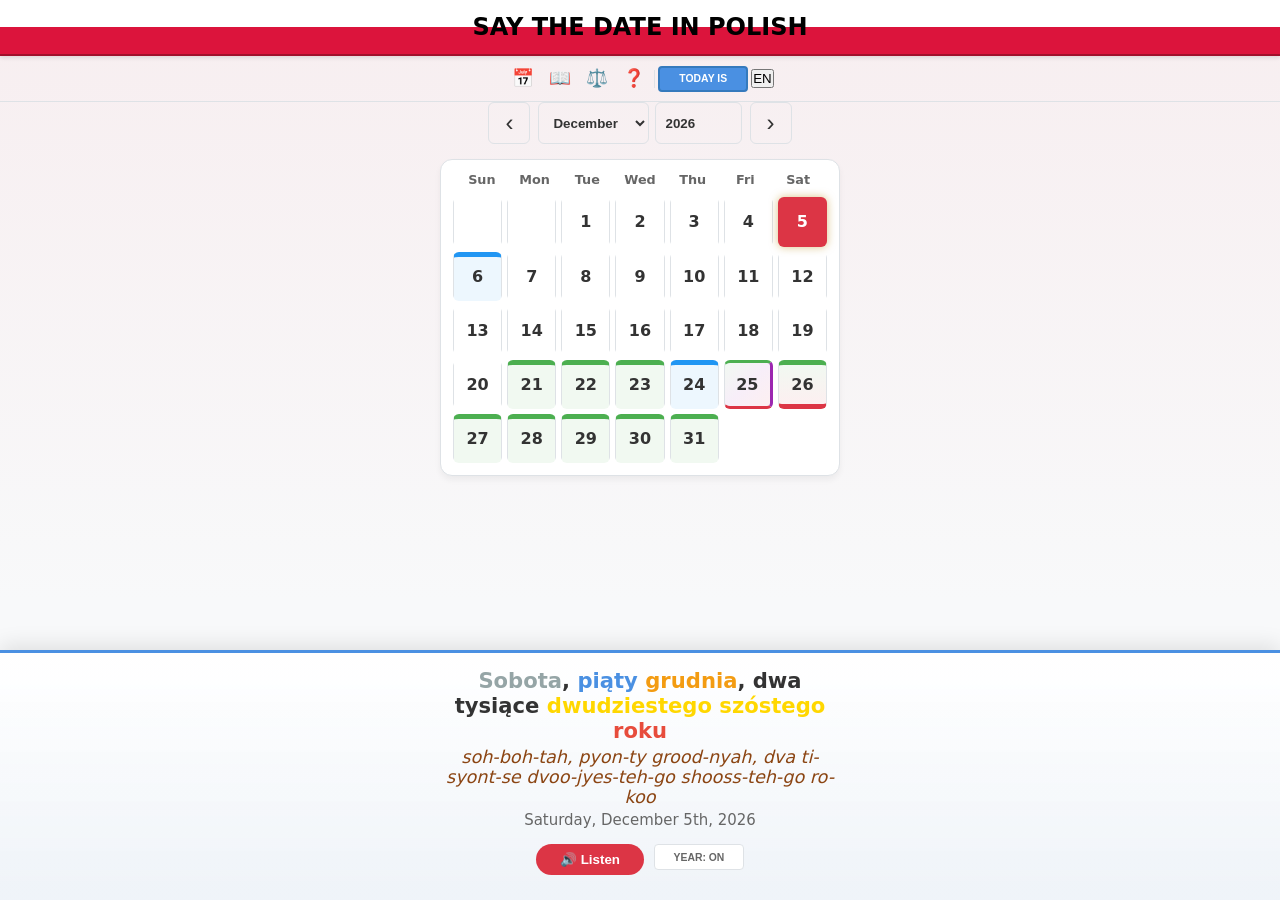
<file: index.html>
<!DOCTYPE html>
<html lang="en">
<head>
    <meta charset="UTF-8">
    <meta name="viewport" content="width=device-width, initial-scale=1.0, maximum-scale=1.0, user-scalable=no">
    <title>Say the date in Polish</title>
    <link rel="stylesheet" href="styles.css">
    <link rel="manifest" href="manifest.json">
    <meta name="theme-color" content="#ffffff" media="(prefers-color-scheme: light)">
    <meta name="theme-color" content="#1e1e1e" media="(prefers-color-scheme: dark)">
    <link rel="icon" href="icon-192.png" type="image/png"> <meta name="apple-mobile-web-app-capable" content="yes">
    <meta name="apple-mobile-web-app-status-bar-style" content="black-translucent">
    <meta name="apple-mobile-web-app-title" content="PL Date">
    <link rel="apple-touch-icon" href="icon-192.png">
</head>


    
<body class="winter">
    <noscript>
        <div style="text-align: center; padding: 50px;">
            <h2>Oops! JavaScript is required.</h2>
            <p>Please enable JavaScript to use the Polish Date Master.</p>
        </div>
    </noscript>

    <div class="brand-header">
        <h1>Say the date in Polish</h1>
    </div>

    <header class="main-nav-container">
        <div class="utility-controls">
            <button id="navCalendar" class="nav-icon-btn" title="Calendar" aria-label="Calendar view">📅</button>
            <button id="navCulture" class="nav-icon-btn" title="Culture" aria-label="Culture and holidays">📖</button>
            <button id="navRules" class="nav-icon-btn" title="Grammar" aria-label="Grammar rules">⚖️</button>
            <button id="navHelp" class="nav-icon-btn" title="Help" aria-label="Help and instructions">❓</button>
            <div class="divider"></div>
            <button id="meetingToggle" aria-label="Toggle pronunciation mode" class="pill-btn mode-btn-written">Mode: Written (Genitive)</button>
            <button id="langToggle" aria-label="Toggle language between English and Polish" class="pill-btn-sm">EN</button>
           
        </div>
    </header>

    <main id="calendarSection">
    <div class="calendar-navigation">
        <div class="nav-controls-row">
            <button id="prevMonth" class="nav-btn-arrow" aria-label="Previous Month">‹</button>
            
            <div class="rollers-container">
                <select id="monthRoller" class="roller-select"></select>
                <input type="number" id="yearInput" value="2026" min="-1000" max="3000">
            </div>
            
            <button id="nextMonth" class="nav-btn-arrow" aria-label="Next Month">›</button>
        </div>
    </div>

        <div class="calendar-container">
            <div class="weekdays"></div>
            <div id="calendarGrid" class="calendar-grid" role="grid" aria-label="Calendar days"></div>
        </div>
    </main>

    <section id="culturalHub" class="content-page" style="display: none; position: relative;">
        <button id="cultureBackBtn" class="pill-btn back-to-cal" aria-label="Back to calendar">Back</button>
        <h1>Polish Cultural Traditions</h1>
        <button id="navSearch" class="nav-icon-btn" title="Name Search" aria-label="Search for name days" style="position: absolute; top: 15px; left: 15px; width: 50px; height: 50px; font-size: 1.5rem; padding: 0; background: white; border: 2px solid #333; border-radius: 50%; z-index: 100; display: flex; align-items: center; justify-content: center; cursor: pointer;">🔍</button>
        <div class="content-body">
            <p>In Poland, <strong>Name Days</strong> are often more important than birthdays. Most Polish calendars list the names associated with each day.</p>
            <h2>Imieniny (Name Days)</h2>
            
            <div id="namedaysSection" class="namedays-display">
                <h3>Names for Selected Date</h3>
                <div id="namedaysList" class="namedays-list">
                    <p class="namedays-placeholder">Select a date in the calendar to see name days</p>
                </div>
            </div>
            <h2>Holidays & Customs</h2>
            <p>Look for days with <em>red borders</em> in the calendar to identify national holidays and significant celebrations.</p>
        </div>
    </section>

    <section id="rulesPage" class="content-page" style="display: none; position: relative;">
        <button id="rulesBackBtn" aria-label="Back to calendar" class="pill-btn back-to-cal">Back</button>
        <h1>Grammar Rules</h1>
        <div class="content-body">
        <h2>1. Ordinal Numbers</h2>
        <p>Polish dates always use <strong>Ordinal Numbers</strong> (1st, 2nd, etc.). You don't say "one January," you say "the first of January."</p>
        
        <h2>2. Written vs. Spoken (Cases)</h2>
        <p><strong>Written (Genitive):</strong> The standard way to write dates or talk about appointments. <em>"On the 5th of January"</em> uses the Genitive case.</p>
        <p><strong>Spoken (Nominative):</strong> Used for simple statements, like answering <em>"What day is it today?"</em></p>
    </div>
</section>

<!-- Name Search Page -->
<section id="nameSearchPage" style="display: none; position: relative;">
    <button id="helpBackBtn" aria-label="Back to calendar" class="pill-btn back-to-cal">Back</button>
    <div class="content-body">
        <h2>🔍 Name Day Search</h2>
        <p style="color: #666; margin-bottom: 10px;">Search for a name to find which dates it's celebrated</p>
        <p style="color: #999; font-size: 0.9em; margin-bottom: 20px; font-style: italic;">
            Click any result to practice pronouncing that date in Polish
        </p>
        
        <div style="margin-bottom: 30px;">
            <input type="text" id="nameSearchInput" placeholder="Enter a name (e.g., Jan, Maria)" 
                   style="width: 100%; padding: 12px; font-size: 16px; border: 2px solid var(--border-color); border-radius: 8px; margin-bottom: 10px;">
            <button id="nameSearchBtn" class="pill-btn" style="width: 100%; padding: 12px; font-size: 16px;">
                Search
            </button>
        </div>
        
        <div id="nameSearchResults" style="min-height: 100px;">
            <p style="color: #999; font-style: italic; text-align: center;">Enter a name to search</p>
        </div>
        
    </div>
</section>

    <footer class="info-panel">
        <div id="historicalNotice" style="display: none; padding: 8px; text-align: center; font-size: 0.85rem; background: rgba(139, 90, 43, 0.1); border-radius: 8px; margin-bottom: 10px;"></div>
        
        <div class="phrase-display">
            <p id="plPhrase" class="phrase-pl">Wybierz datę</p>
            <p id="phoneticPhrase" class="phrase-phonetic">vye-byezh dah-teh</p>
            <p id="enPhrase" class="phrase-en">Select a date</p>
        </div>

        <div class="footer-controls">
            <button id="playBtn" class="pill-btn" aria-label="Play audio pronunciation">🔊 Listen</button>
            <button id="repeatYearBtn" class="pill-btn">YEAR: ON</button>
        </div>
    </footer>

    <script src="data/namedays.js"></script>
    <script src="data/pagan.js"></script>
    <script type="module" src="app.js"></script>
<section id="helpPage" class="content-page" style="display: none; position: relative;">
    <button id="searchBackBtn" aria-label="Back to calendar" class="pill-btn back-to-cal">Back</button>
    <h1 id="helpTitle">Help</h1>
    <div class="content-body">
        
        <h3 style="margin-bottom: 0.5rem;">🎯 How to Use This App</h3>

        <div style="margin-bottom: 20px;">
            <h4 id="helpCalendarTitle" style="margin: 10px 0 5px 0; color: var(--accent-color);">📅 Calendar Page</h4>
            <ul id="helpCalList" style="margin: 5px 0; padding-left: 20px; line-height: 1.6; font-size: 0.9rem;">
                <li><b>Click any date</b> to hear Polish pronunciation</li>
                <li><b>Two pronunciation modes:</b>
                    <ul style="margin: 3px 0; padding-left: 20px;">
                        <li><i>"Today is..."</i> (Dzisiaj jest) - Nominative case</li>
                        <li><i>"It's on..."</i> (To jest) - Genitive case for arranging meetings</li>
                    </ul>
                </li>
                <li><b>Toggle between modes</b> using the button at the top</li>
                <li><b>Toggle years</b> to include the year in the date pronunciation</li>
            </ul>
        </div>

        <div style="margin-bottom: 20px;">
            <h4 id="helpCultureTitle" style="margin: 10px 0 5px 0; color: var(--accent-color);">📖 Culture Page</h4>
            <ul id="helpCultList" style="margin: 5px 0; padding-left: 20px; line-height: 1.6; font-size: 0.9rem;">
                <li><b>Discover the meaning</b> of Polish day names and month names</li>
                <li><b>Find out whose name day it is</b> on any date</li>
                <li><b>Learn about holidays</b> happening in the current month</li>
                <li><b>Search for names</b> using the red "Name Day Search" button to find when someone's name day occurs</li>
            </ul>
        </div>

        <div style="margin-bottom: 20px;">
            <h4 id="helpGrammarTitle" style="margin: 10px 0 5px 0; color: var(--accent-color);">⚖️ Grammar Page</h4>
            <ul id="helpGramList" style="margin: 5px 0; padding-left: 20px; line-height: 1.6; font-size: 0.9rem;">
                <li><b>Master Polish numeral cases</b> - the key to correct date pronunciation</li>
                <li><b>Learn when to use nominative vs. genitive</b> case</li>
                <li><b>See detailed examples</b> with explanations</li>
            </ul>
        </div>
        
<hr style="margin: 20px 0; border: 0; border-top: 1px solid #ddd;">
        
        <h3 style="margin-bottom: 0.5rem;">🔊 Pronunciation Modes</h3>
        <p style="font-size: 0.9rem; line-height: 1.5;">
            The calendar page has <strong>two pronunciation modes</strong> for dates. 
            Refer to the <strong>Grammar page (⚖️)</strong> for detailed explanations.
        </p>
        
        <hr style="margin: 20px 0; border: 0; border-top: 1px solid #ddd;">
        
        <h3 style="margin-bottom: 0.5rem;">🎂 Name Days (Imieniny)</h3>
        <div style="display: flex; justify-content: space-between; align-items: center; margin-bottom: 15px;">
            <div></div>
            <button id="helpNavSearch" class="pill-btn" style="background: #dc3545; color: white; border: none; padding: 8px 16px; border-radius: 20px; font-size: 0.9rem; cursor: pointer; white-space: nowrap;">🔍 Name Day Search</button>
        </div>
        <p style="font-size: 0.9rem; line-height: 1.5;">
            <strong>In Poland, Name Days are often more important than birthdays!</strong> 
            Each day of the year is dedicated to one or more saints or historical figures. 
            If your name matches the saint of the day, it's your <em>imieniny</em> (name day), 
            and friends and family celebrate you with flowers, cards, and well-wishes.
        </p>
        <p style="font-size: 0.9rem; line-height: 1.5;">
            Most Polish calendars prominently display name days, and it's common to remember 
            someone's name day even if you forget their birthday!
        </p>
        
        <hr style="margin: 20px 0; border: 0; border-top: 1px solid #ddd;">
        
        <h3 style="margin-bottom: 0.5rem;">🎉 Polish Holidays & Traditions</h3>
        <p style="font-size: 0.9rem; line-height: 1.5;">
            <strong>Poland has a rich calendar of holidays and traditions</strong> that reflect 
            its Catholic heritage and Slavic roots.
        </p>
        <p style="font-size: 0.9rem; line-height: 1.5;">
            <strong>Official Holidays:</strong> Days like <em>Wszystkich Świętych</em> (All Saints' Day) 
            when millions of candles light up cemeteries, and <em>Wigilia</em> (Christmas Eve) 
            with its sacred 12-dish meatless supper.
        </p>
        <p style="font-size: 0.9rem; line-height: 1.5;">
            <strong>Cultural Traditions:</strong> Celebrations like <em>Andrzejki</em> (fortune-telling night), 
            <em>Tłusty Czwartek</em> (Fat Thursday - donut day!), and <em>Dzień Babci</em> (Grandmothers' Day).
        </p>
        <p style="font-size: 0.9rem; line-height: 1.5;">
            The calendar uses color coding to help you identify different types of special dates at a glance.
        </p>
        
        <h4 style="margin: 15px 0 10px 0; color: var(--accent-color);">📊 Bank holidays, traditions and historical events</h4>
        <div style="display: flex; flex-direction: column; gap: 10px; margin: 15px 0; padding: 15px; background: rgba(128,128,128,0.05); border-radius: 8px;">
            
            <div style="display: flex; align-items: center; gap: 12px;">
                <div style="width: 45px; height: 45px; background-color: rgba(220, 53, 69, 0.08); border-top: 5px solid #dc3545; border-bottom: 5px solid #dc3545; border-left: 1px solid var(--border-color); border-right: 1px solid var(--border-color); border-radius: 6px; display: flex; align-items: center; justify-content: center; font-size: 1.2rem;"></div>
                <div style="flex: 1;">
                    <strong style="color: #dc3545;">Official Holidays</strong>
                    <div style="font-size: 0.85rem; color: var(--text-dim);">National public holidays with double red bars</div>
                </div>
            </div>
            
            <div style="display: flex; align-items: center; gap: 12px;">
                <div style="width: 45px; height: 45px; background-color: rgba(33, 150, 243, 0.08); border-top: 5px solid #2196f3; border-left: 1px solid var(--border-color); border-right: 1px solid var(--border-color); border-bottom: 1px solid var(--border-color); border-radius: 6px; display: flex; align-items: center; justify-content: center; font-size: 1.2rem;"></div>
                <div style="flex: 1;">
                    <strong style="color: #2196f3;">Cultural Traditions</strong>
                    <div style="font-size: 0.85rem; color: var(--text-dim);">Important cultural celebrations with blue top bar</div>
                </div>
            </div>
            
            <div style="display: flex; align-items: center; gap: 12px;">
                <div style="width: 45px; height: 45px; background-color: rgba(255, 152, 0, 0.08); border-top: 5px solid #ff9800; border-left: 1px solid var(--border-color); border-right: 1px solid var(--border-color); border-bottom: 1px solid var(--border-color); border-radius: 6px; display: flex; align-items: center; justify-content: center; font-size: 1.2rem;"></div>
                <div style="flex: 1;">
                    <strong style="color: #ff9800;">Historical Events</strong>
                    <div style="font-size: 0.85rem; color: var(--text-dim);">Significant dates in Polish history with orange top bar</div>
                </div>
            </div>
            
            <div style="display: flex; align-items: center; gap: 12px;">
                <div style="width: 45px; height: 45px; background-color: rgba(156, 39, 176, 0.08); border-top: 5px solid #9c27b0; border-left: 1px solid var(--border-color); border-right: 1px solid var(--border-color); border-bottom: 1px solid var(--border-color); border-radius: 6px; display: flex; align-items: center; justify-content: center; font-size: 1.2rem;"></div>
                <div style="flex: 1;">
                    <strong style="color: #9c27b0;">Historical Anniversaries</strong>
                    <div style="font-size: 0.85rem; color: var(--text-dim);">Milestone anniversaries of past events with purple top bar</div>
                </div>
            </div>
            
            <div style="display: flex; align-items: center; gap: 12px;">
                <div style="width: 45px; height: 45px; background-color: rgba(76, 175, 80, 0.08); border-top: 5px solid #4caf50; border-left: 1px solid var(--border-color); border-right: 1px solid var(--border-color); border-bottom: 1px solid var(--border-color); border-radius: 6px; display: flex; align-items: center; justify-content: center; font-size: 1.2rem;"></div>
                <div style="flex: 1;">
                    <strong style="color: #4caf50;">Pagan Traditions</strong>
                    <div style="font-size: 0.85rem; color: var(--text-dim);">Ancient Slavic celebrations with green top bar</div>
                </div>
            </div>
            
        </div>
        
        <hr style="margin: 20px 0; border: 0; border-top: 1px solid #ddd;">
        
        <h3 style="margin-bottom: 0.5rem;">🔊 Audio Troubleshooting</h3>
        <table style="width: 100%; border: none; font-size: 0.9rem; line-height: 1.5;">
            <tr>
                <td style="border: none; padding: 4px 8px 4px 0; vertical-align: top; white-space: nowrap;"><strong>Volume:</strong></td>
                <td style="border: none; padding: 4px 0;">Check your device volume is turned up</td>
            </tr>
            <tr>
                <td style="border: none; padding: 4px 8px 4px 0; vertical-align: top; white-space: nowrap;"><strong>Polish voice:</strong></td>
                <td style="border: none; padding: 4px 0;">Settings → Accessibility → Spoken Content → Voices → Download Polish</td>
            </tr>
            <tr>
                <td style="border: none; padding: 4px 8px 4px 0; vertical-align: top; white-space: nowrap;"><strong>Browsers:</strong></td>
                <td style="border: none; padding: 4px 0;">Chrome, Safari, and Edge have best Polish support</td>
            </tr>
            <tr>
                <td style="border: none; padding: 4px 8px 4px 0; vertical-align: top; white-space: nowrap;"><strong>Mobile:</strong></td>
                <td style="border: none; padding: 4px 0;">iOS and Android have built-in Polish voices</td>
            </tr>
        </table>
        
        <hr style="margin: 15px 0; border: 0; border-top: 1px solid var(--border-color);">
        <p id="helpDevNote" style="font-size: 0.85rem; color: var(--text-dim);">
            Independent project. Your feedback helps me improve!
        </p>
        <button id="helpFeedbackBtn" class="pill-btn-feedback">Send Feedback</button>
    </div>
</section>
    </div>
</div>
<script>
/* Keep the pages scrollable past the fixed date panel: the gap behind it follows the panel's real
   height (it grows with larger text or longer dates), so no calendar day is ever hidden under it. */
(function () {
  function fit() {
    var p = document.querySelector('.info-panel'); if (!p) return;
    var h = Math.ceil(p.getBoundingClientRect().height) + 20;
    ['calendarSection', 'culturalHub', 'rulesPage'].forEach(function (id) {
      var el = document.getElementById(id); if (el) el.style.setProperty('padding-bottom', Math.max(220, h) + 'px', 'important');
    });
  }
  function start() {
    fit();
    var p = document.querySelector('.info-panel');
    if (p && window.ResizeObserver) new ResizeObserver(fit).observe(p);
    window.addEventListener('resize', fit);
  }
  if (document.readyState === 'loading') document.addEventListener('DOMContentLoaded', start); else start();
})();
</script>
</body>
</html>
</file>
<file: styles.css>
/* --- 1. Variables & Themes --- */
:root {
    --accent-color: #e6192e; 
    --bg-dark: #f8f9fa;
    --panel-bg: #ffffff;
    --grid-item-bg: #ffffff;
    --text-main: #1a1a1a;
    --text-dim: #666666;
    --gold: #b8860b;
    --tan: #8b4513;
    --seasonal-bg: rgba(230, 25, 46, 0.05);
    --border-color: #dee2e6;
    --formal-blue: #00d4ff;
    --card-bg: #ffffff;
    --subtle-bg: #f8f9fa;
    --highlight-bg: #fffbf0;
}


/* ========================================
   MOBILE OPTIMIZATION - Compact Layout
   ======================================== */

@media (max-width: 768px) {
    /* Reduce header size */
    .brand-header {
        padding: 0.5rem 0.3rem;
    }
    
    .brand-header h1 {
        font-size: 1.2rem;
        line-height: 1.1;
    }
    
    /* Compact navigation */
    .main-nav-container {
        padding: 6px 0;
    }
    
    .nav-icon-btn {
        font-size: 1rem;
        padding: 3px 4px;
    }
    

    /* Ensure navigation doesn't overflow */
    .main-nav-container {
        overflow-x: auto;
        -webkit-overflow-scrolling: touch;
    }
    
    .utility-controls {
        min-width: min-content;
        justify-content: flex-start;
    }
    /* Reduce calendar container spacing */
    .calendar-container {
        max-width: 100%;
        padding: 8px;
        margin-bottom: 8px;
    }
    
    /* Smaller weekday labels */
    .weekdays {
        font-size: 0.7rem;
        margin-bottom: 6px;
        gap: 3px;
    }
    
    /* Tighter calendar grid */
    #calendarGrid {
        gap: 3px;
    }
    
    /* Reduce navigation controls */
    .nav-controls-row {
        margin: 0 auto 10px !important;
        gap: 6px;
    }
    
    .nav-btn-arrow {
        height: 36px;
        width: 36px;
        font-size: 1.2rem;
    }
    
    .month-display {
        font-size: 1rem;
        padding: 0 8px;
    }
    
    /* Compact info panel - KEY CHANGES */
    .info-panel {
        padding: 10px 12px 12px !important;
        min-height: auto !important;
    }
    
    .phrase-display {
        margin-bottom: 8px;
    }
    
    /* Reduce phrase sizes significantly */
    .phrase-pl {
        font-size: 1rem !important;
        margin-bottom: 3px;
        line-height: 1.2;
    }
    
    .phrase-phonetic {
        font-size: 0.85rem !important;
        margin-bottom: 3px;
    }
    
    .phrase-en {
        font-size: 0.7rem !important;
    }
    
    /* Compact buttons */
    .footer-controls {
        gap: 6px;
        flex-wrap: wrap;
    }
    
    .pill-btn {
        padding: 6px 16px;
        font-size: 0.85rem;
    }
    
    .pill-btn.secondary {
        font-size: 0.6rem !important;
        padding: 3px 6px !important;
    }
    
    /* Utility controls - tighter spacing */
    .utility-controls {
        gap: 4px;
        padding: 0 4px;
    }

    /* Make mode button more compact on mobile */
    .mode-btn-written,
    .mode-btn-spoken {
        font-size: 0.75rem !important;
        padding: 4px 8px !important;
        white-space: nowrap;
    }
    
    .pill-btn-sm {
        font-size: 0.7rem !important;
        padding: 4px 6px !important;
        min-width: 32px;
    }
    
    /* Hide divider on very small screens */
    .divider {
        display: none;
    }

    
    /* Reduce holiday display */
    .holiday-name {
        font-size: 0.75rem;
        padding: 6px 8px;
        margin-bottom: 6px;
    }
    
    /* Content pages */
    .content-page {
        padding: 20px;
        margin: 15px auto 80px;
    }
    
    .content-page h1 {
        font-size: 1.2rem;
    }
    
    .content-page h2 {
        font-size: 1rem;
        margin-top: 15px;
    }
    
    .content-page p {
        font-size: 0.9rem;
        margin-bottom: 12px;
    }
    
    /* Rules page specific */
    .rule-block {
        padding: 12px;
        margin-bottom: 15px;
    }
    
    .rule-block h4 {
        font-size: 1rem;
    }
    
    .rule-block p {
        font-size: 0.85rem;
    }
    
    .section-divider {
        font-size: 0.9rem;
        margin: 20px 0 12px 0;
    }
    
    /* Color legend */
    .color-legend {
        padding: 15px !important;
        margin-bottom: 20px !important;
    }
    
    .color-legend h3 {
        font-size: 1rem;
    }
    
    .color-legend p {
        font-size: 0.85rem;
    }
    
    .color-legend small {
        font-size: 0.75rem;
    }
    
    /* Search page */
    #nameSearchInput {
        font-size: 0.9rem;
        padding: 8px 12px;
    }
    
    #nameSearchBtn {
        font-size: 0.85rem;
        padding: 8px 16px;
    }
}

/* Extra small devices (phones in portrait, less than 375px) */
@media (max-width: 374px) {
    .brand-header h1 {
        font-size: 1.1rem;
    }
    
    .phrase-pl {
        font-size: 0.9rem !important;
    }
    
    .phrase-phonetic {
        font-size: 0.75rem !important;
    }
    
    .phrase-en {
        font-size: 0.65rem !important;
    }
    
    .pill-btn {
        padding: 5px 12px;
        font-size: 0.8rem;
    }
    
    .nav-btn-arrow {
        height: 32px;
        width: 32px;
        font-size: 1rem;
    }
    
    .month-display {
        font-size: 0.9rem;
    }
}


@media (prefers-color-scheme: dark) {
    :root {
        --bg-dark: #121212;
        --panel-bg: #1e1e1e;
        --grid-item-bg: #252525;
        --text-main: #ffffff;
        --text-dim: #bbbbbb;
        --gold: #ffd700;
        --tan: #D2B48C;
        --seasonal-bg: rgba(230, 25, 46, 0.15);
        --border-color: #333333;
        --card-bg: #1e1e1e;
        --subtle-bg: #252525;
        --highlight-bg: #2a2a1a;
    }
}

/* Seasonal Body Overrides */
body.spring { --accent-color: #4caf50; }
body.summer { --accent-color: #ffc107; }
body.autumn { --accent-color: #ff5722; }
body.winter { --accent-color: #e6192e; }

/* --- 2. Global Reset & Layout --- */
* { box-sizing: border-box; margin: 0; padding: 0; -webkit-tap-highlight-color: transparent; }

body {
    font-family: 'Segoe UI', system-ui, -apple-system, sans-serif;
    background-color: var(--bg-dark);
    background-image: linear-gradient(180deg, var(--seasonal-bg) 0%, var(--bg-dark) 600px);
    color: var(--text-main);
    min-height: 100vh;
    display: flex;
    flex-direction: column;
}

/* --- 3. Navigation & Header --- */
.brand-header {
    text-align: center;
    padding: 0.8rem 0.5rem; 
    background: linear-gradient(to bottom, #ffffff 50%, #dc143c 50%);
    border-bottom: 2px solid #a0102b;
    box-shadow: 0 2px 4px rgba(0,0,0,0.1);
}

.brand-header h1 { font-size: 1.5rem; font-weight: 900; color: #000; text-transform: uppercase; line-height: 1.2; }

.main-nav-container { padding: 8px 0; border-bottom: 1px solid var(--border-color); }

.utility-controls {
    display: flex;
    align-items: center;
    justify-content: center;
    gap: 3px;
    flex-wrap: wrap;
}

.nav-icon-btn { background: none; border: none; font-size: 1.1rem; cursor: pointer; transition: transform 0.2s; padding: 4px 6px; }
.nav-icon-btn:active { transform: scale(0.9); }
.divider { width: 1px; height: 18px; background: var(--border-color); }

/* --- 4. Calendar Components --- */
.calendar-container {
    width: 95%;
    max-width: 400px;
    margin: 0 auto;
    background: var(--panel-bg);
    border-radius: 12px;
    padding: 12px;
    border: 1px solid var(--border-color);
    box-shadow: 0 4px 6px rgba(0,0,0,0.05);
}

.weekdays {
    display: grid !important;
    grid-template-columns: repeat(7, 1fr) !important;
    gap: 5px;
    margin-bottom: 10px;
    padding: 0 5px;
    text-align: center;
    font-size: 0.8rem;
    font-weight: 800;
    color: var(--text-dim);
}

#calendarGrid { display: grid !important; grid-template-columns: repeat(7, 1fr); gap: 5px; }

.calendar-day {
    aspect-ratio: 1 / 1;
    border: 1px solid var(--border-color);
    border-radius: 6px;
    display: flex !important;
    align-items: center;
    justify-content: center;
    font-weight: 600;
    cursor: pointer;
    transition: background 0.2s;
}

.calendar-day.holiday { border: 2px solid var(--accent-color) !important; color: var(--accent-color) !important; font-weight: 900 !important; }
.calendar-day.today-highlight { background-color: var(--gold) !important; color: #000 !important; border: none !important; font-weight: 800; box-shadow: 0 0 8px rgba(184, 134, 11, 0.5); }
.calendar-day.selected { background: #dc3545 !important; color: white !important; border-color: #dc3545 !important; font-weight: bold !important; }

/* Navigation Row & Arrows */
.nav-controls-row {
    display: flex !important;
    width: 100% !important;
    max-width: 400px !important;
    margin: 0 auto 15px !important;
    justify-content: center !important;
    align-items: center;
    gap: 8px;
}

.nav-btn-arrow {
    background-color: transparent; 
    border: 1px solid var(--border-color, #ccc); 
    height: 42px; 
    width: 42px;
    color: currentColor; 
    border-radius: 6px;
    display: flex;
    align-items: center;
    justify-content: center;
    font-size: 1.5rem;
    cursor: pointer;
    transition: background-color 0.2s;
}

.roller-select, #yearInput {
    height: 42px;
    background-color: transparent;
    border: 1px solid var(--border-color, #ccc);
    color: currentColor;
    border-radius: 6px;
    padding: 0 10px;
    font-weight: bold;
}

/* --- 5. Info Panel (Footer) --- */
.info-panel {
    position: fixed !important;
    bottom: 0 !important;
    left: 0 !important;
    width: 100% !important;
    background: var(--panel-bg);
    padding: 15px 15px 25px;
    border-top: 4px solid var(--border-color);
    z-index: 9999 !important;
    display: flex !important;
    flex-direction: column !important;
    align-items: center !important;
    justify-content: center !important;
    box-shadow: 0 -5px 20px rgba(0,0,0,0.1);
}

.info-panel.formal-theme { 
    border-top: 3px solid #ffd700; /* Gold for Event Mode */
    background: linear-gradient(to bottom, var(--panel-bg), rgba(255, 215, 0, 0.05)); 
}

.info-panel.informal-theme { 
    border-top: 3px solid #4a90e2; /* Blue for Naming Mode */
    background: linear-gradient(to bottom, var(--panel-bg), rgba(74, 144, 226, 0.05)); 
}

.phrase-display { text-align: center; width: 100%; max-width: 400px; margin-bottom: 15px; }
.phrase-pl { font-size: 1.2rem; font-weight: 800; margin-bottom: 4px; }
.phrase-phonetic { font-size: 1.0rem; color: var(--tan); font-style: italic; display: block; margin-bottom: 4px; }
.phrase-en { font-size: 0.8rem; color: var(--text-dim); }

.footer-controls { display: flex; gap: 10px; justify-content: center; }

/* --- 6. Buttons & Toggles --- */
.pill-btn {
    background: var(--accent-color);
    color: white;
    border: none;
    padding: 8px 24px;
    border-radius: 30px;
    font-weight: 700;
    cursor: pointer;
}

/* Override for audio/listen button - always red regardless of season */
#playBtn {
    background: #dc3545 !important;
}

#playBtn:hover {
    background: #c82333 !important;
}

#meetingToggle, #repeatYearBtn {
    font-size: 0.65rem !important; 
    padding: 4px 8px !important;
    height: 26px;
    min-width: 90px;
    border-radius: 4px;
    text-transform: uppercase;
    font-weight: 700;
    background: var(--panel-bg);
    border: 1px solid var(--border-color);
    color: var(--text-dim);
    display: flex;
    align-items: center;
    justify-content: center;
    cursor: pointer;
    transition: all 0.3s ease;
    gap: 8px;
}

/* New Logic: Event (🎉) and Naming (📅) classes */
.mode-btn-event { background-color: #ffd700 !important; color: #333 !important; border: 2px solid #daa520 !important; }

.mode-btn-naming { background-color: #4a90e2 !important; color: white !important; border: 2px solid #357abd !important; }


/* --- 7. Content Page Styling --- */
.content-page {
    position: relative;
    max-width: 700px;
    margin: 20px auto 100px;
    padding: 30px;
    background: var(--panel-bg);
    border-radius: 15px;
    box-shadow: 0 10px 30px rgba(0,0,0,0.15);
    line-height: 1.8;
}

.content-page h1 { color: var(--accent-color); margin-bottom: 20px; border-bottom: 3px solid var(--gold); display: inline-block; padding-bottom: 5px; }
.content-page h2 { margin-top: 25px; color: var(--text-main); font-size: 1.2rem; }
.content-page p { margin-bottom: 15px; color: var(--text-dim); }
.content-page strong { color: var(--gold); }
.content-page em { background: rgba(184, 134, 11, 0.1); padding: 2px 5px; border-radius: 4px; font-style: normal; color: var(--tan); }

/* Section visibility shield */
#calendarSection, #culturalHub, #rulesPage {
    width: 100% !important;
    padding-bottom: 220px !important;
    flex-direction: column;
    align-items: center;
}

/* --- 8. Holiday & Rule Details --- */
.holiday-list { display: flex; flex-direction: column; gap: 15px; }
.holiday-entry { background: rgba(0, 0, 0, 0.03); padding: 12px 16px; border-radius: 8px; border-left: 4px solid var(--accent-color); }
.holiday-title { font-size: 1.05rem; color: var(--text-main); }
.holiday-desc { font-size: 0.9rem; color: var(--text-dim); font-style: italic; }

.season-box { margin-top: 10px; display: inline-flex; align-items: center; gap: 8px; padding: 6px 14px; background: var(--seasonal-bg); border-radius: 20px; border: 1px solid var(--accent-color); font-size: 0.95rem; }
.season-text { font-weight: 700; color: var(--accent-color); }

.highlight { font-weight: bold; padding: 2px 6px; border-radius: 4px; background: rgba(255, 255, 255, 0.2); border-bottom: 2px solid currentColor; }

.rule-block.written-mode { border-left: 5px solid #ffd700; background: rgba(255, 215, 0, 0.08); padding: 15px; margin-bottom: 20px; border-radius: 0 8px 8px 0; }
.rule-block.spoken-mode { border-left: 5px solid #4a90e2; background: rgba(74, 144, 226, 0.08); padding: 15px; margin-bottom: 20px; border-radius: 0 8px 8px 0; }

.section-divider { color: #ffd700; border-bottom: 2px solid rgba(255, 215, 0, 0.3); padding-bottom: 5px; margin: 25px 0 15px 0; text-transform: uppercase; font-size: 1rem; }

.holiday-block {
    padding: 10px;
    font-size: 0.9em;
    border-left: 4px solid #e74c3c; /* A red accent for holidays */
}

/* Official Holiday Style */
.state-holiday {
    border-left: 4px solid #e74c3c; /* Red */
    background: rgba(231, 76, 60, 0.05);
}

/* Tradition Style */
.tradition-item {
    border-left: 4px solid #2196f3; /* Blue */
    background: rgba(33, 150, 243, 0.05);
}

.holiday-type-tag {
    font-size: 0.7rem;
    font-weight: bold;
    letter-spacing: 1px;
    margin-bottom: 5px;
    opacity: 0.7;
}
/* Base cell style (ensure it has a transparent border to prevent 'jumping') */
.calendar-day {
    box-sizing: border-box;
    border-top: 5px solid transparent; /* Placeholder to prevent jumping */
    border-bottom: 5px solid transparent; /* Placeholder for bottom bar */
    transition: all 0.2s ease;
}

/* Priority 1: State Holiday (Red Top Border) */
.calendar-day.is-holiday {
    border-top-color: #dc3545 !important;
    border-bottom-color: #dc3545 !important;
    background-color: rgba(220, 53, 69, 0.08) !important;
    
}

/* Priority 2: Tradition (Blue Top Border) */
.calendar-day.is-tradition {
    border-top-color: #2196f3 !important;
    background-color: rgba(33, 150, 243, 0.08) !important;
}

/* Historical Event dates */
.calendar-day.has-historical-event {
    border-top-color: #ff9800 !important;
    background-color: rgba(255, 152, 0, 0.08) !important;
    
    position: relative;
}

.calendar-day.has-historical-event::after {
    position: absolute;
    top: 2px;
    right: 2px;
    font-size: 0.7rem;
    opacity: 0.7;
}

.calendar-day.has-historical-event:hover {
    background-color: rgba(255, 152, 0, 0.15) !important;
    transform: scale(1.05);
}

/* Selected state should still pop */
.calendar-day.selected {
    background: #dc3545 !important;
    color: white !important;
    border-color: #dc3545 !important;
    font-weight: bold !important;

}
/* SELECTED STATE OVERRIDES - Must be more specific than event type styles */
.calendar-day.selected.is-holiday,
.calendar-day.selected.is-tradition,
.calendar-day.selected.has-pagan,
.calendar-day.selected.has-anniversary,
.calendar-day.selected.is-holiday.is-tradition,
.calendar-day.selected.is-holiday.has-pagan,
.calendar-day.selected.is-holiday.has-anniversary,
.calendar-day.selected.is-tradition.has-pagan,
.calendar-day.selected.is-tradition.has-anniversary,
.calendar-day.selected.has-pagan.has-anniversary,
.calendar-day.selected.is-holiday.is-tradition.has-pagan,
.calendar-day.selected.is-holiday.is-tradition.has-anniversary,
.calendar-day.selected.is-holiday.has-pagan.has-anniversary,
.calendar-day.selected.is-tradition.has-pagan.has-anniversary {
    background: #dc3545 !important;
    color: white !important;
    border: 2px solid #dc3545 !important;
    font-weight: bold !important;
}
.modal-overlay {
    display: none; 
    position: fixed;
    z-index: 10000; /* Higher than your info-panel z-index (9999) */
    left: 0; 
    top: 0;
    width: 100%; 
    height: 100%;
    background-color: rgba(0, 0, 0, 0.7);
    backdrop-filter: blur(4px);
    transition: opacity 0.3s ease;
}

.modal-content {
    background-color: var(--panel-bg);
    color: var(--text-main);
    margin: 10% auto;
    padding: 25px;
    border-radius: 15px;
    width: 90%;
    max-width: 450px;
    position: relative;
    border: 2px solid var(--accent-color);
    box-shadow: 0 15px 40px rgba(0, 0, 0, 0.4);
    animation: modalFadeIn 0.3s ease-out;
}

@keyframes modalFadeIn {
    from { transform: translateY(-20px); opacity: 0; }
    to { transform: translateY(0); opacity: 1; }
}

.close-btn {
    position: absolute;
    right: 15px;
    top: 10px;
    font-size: 24px;
    font-weight: bold;
    color: var(--text-dim);
    cursor: pointer;
    line-height: 1;
}

.close-btn:hover {
    color: var(--accent-color);
}

.about-body h2 {
    color: var(--accent-color);
    margin-bottom: 15px;
    font-size: 1.4rem;
    text-transform: uppercase;
    border-bottom: 2px solid var(--border-color);
    padding-bottom: 8px;
}

.about-body p {
    margin-bottom: 12px;
    font-size: 0.95rem;
    line-height: 1.5;
}

.about-body ul {
    list-style: none;
    margin-bottom: 20px;
}

.about-body li {
    margin-bottom: 10px;
    font-size: 0.9rem;
    display: flex;
    align-items: center;
    gap: 10px;
}

.pill-btn-feedback {
    background: var(--accent-color);
    color: white;
    border: none;
    padding: 12px 20px;
    border-radius: 30px;
    width: 100%;
    font-weight: 800;
    font-size: 1rem;
    cursor: pointer;
    box-shadow: 0 4px 10px rgba(0, 0, 0, 0.2);
    transition: transform 0.2s, background 0.2s;
}

.pill-btn-feedback:active {
    transform: scale(0.96);
}

/* Dark Mode adjustment for better contrast */
@media (prefers-color-scheme: dark) {
    .modal-content {
        border-color: var(--border-color);
        box-shadow: 0 0 20px rgba(230, 25, 46, 0.2);
    }
}

/* Namedays Display Styles */
.namedays-display {
    margin: 20px 0;
    padding: 15px;
    background: var(--card-bg, #f8f9fa);
    border-radius: 8px;
    border-left: 4px solid var(--accent-color, #4a90e2);
}

.namedays-display h3 {
    margin: 0 0 10px 0;
    color: var(--text-primary, #333);
    font-size: 1.2rem;
}

.namedays-list {
    padding: 10px;
}

.namedays-names {
    font-size: 1.1rem;
    color: var(--text-primary, #333);
    font-weight: 500;
    line-height: 1.6;
    margin: 0;
}

.namedays-placeholder {





}

/* Content page needs relative positioning for absolute child */
.content-page {
    position: relative;
}

/* Floating Close Button - Top Right of Content Box */
.back-to-cal {
    display: inline-block !important;
    position: sticky !important;
    top: 20px;
    right: 20px;
    z-index: 1000;
    background: #dc3545 !important;  /* Red background */
    color: white !important;
    border: 2px solid #c82333 !important;  /* Darker red border */
    box-shadow: 0 4px 12px rgba(220, 53, 69, 0.3);
    padding: 10px 20px !important;
    font-size: 16px !important;
    font-weight: 600 !important;
    line-height: 1.2 !important;
    transition: all 0.2s ease;
    cursor: pointer !important;
    border-radius: 30px !important;
    white-space: nowrap;
    width: auto !important;
    height: auto !important;
    min-width: auto !important;
    opacity: 1 !important;
    visibility: visible !important;
}

.back-to-cal:hover {
    background: #c82333 !important;  /* Darker red on hover */
    color: white !important;
    transform: scale(1.05);
    box-shadow: 0 6px 16px rgba(220, 53, 69, 0.4);
}

.back-to-cal:active {
    transform: scale(0.98);
}

/* Mobile adjustments */
@media (max-width: 768px) {
    .back-to-cal {
        top: 10px;
        right: 10px;
        padding: 8px 16px !important;
        font-size: 14px !important;
    }
}

/* Floating Close Button - Top Right of Content Box */
.content-page {
    position: relative;
}

.back-to-cal {
    display: inline-block !important;
    position: sticky !important;
    top: 20px;
    right: 20px;
    z-index: 1000;
    background: #dc3545 !important;  /* Red background */
    color: white !important;
    border: 2px solid #c82333 !important;  /* Darker red border */
    box-shadow: 0 4px 12px rgba(220, 53, 69, 0.3);
    padding: 10px 20px !important;
    font-size: 16px !important;
    font-weight: 600 !important;
    line-height: 1.2 !important;
    transition: all 0.2s ease;
    cursor: pointer !important;
    border-radius: 30px !important;
    white-space: nowrap;
    width: auto !important;
    height: auto !important;
    min-width: auto !important;
    opacity: 1 !important;
    visibility: visible !important;
}

.back-to-cal:hover {
    background: #c82333 !important;  /* Darker red on hover */
    color: white !important;
    transform: scale(1.05);
    box-shadow: 0 6px 16px rgba(220, 53, 69, 0.4);
}

.back-to-cal:active {
    transform: scale(0.98);
}

/* Mobile adjustments */
@media (max-width: 768px) {
    .back-to-cal {
        top: 10px;
        right: 10px;
        padding: 8px 16px !important;
        font-size: 14px !important;
    }
}
/* AGGRESSIVE button styling - forces visibility */
.content-page .back-to-cal,
#culturalHub .back-to-cal,
button.back-to-cal {
    display: block !important;
    position: sticky !important;
    top: 20px !important;
    right: 20px !important;
    z-index: 9999 !important;
    background: #dc3545 !important;
    color: white !important;
    border: 2px solid #c82333 !important;
    padding: 10px 20px !important;
    font-size: 16px !important;
    border-radius: 30px !important;
    cursor: pointer !important;
    opacity: 1 !important;
    visibility: visible !important;
    pointer-events: auto !important;
}

/* ========================================
@media (max-width: 480px) {
    .section-divider {
        font-size: 1rem !important;
    }
    
    .rule-block table th,
    .rule-block table td {
        font-size: 0.75rem !important;
        padding: 4px 2px !important;
    }
    
    .rule-block h3 {
        font-size: 1.1rem !important;
    }
    
    .rule-block h4 {
        font-size: 1rem !important;
    }
}

/* ========================================
   AGGRESSIVE MOBILE TABLE FIXES FOR RULES PAGE
   ======================================== */

@media (max-width: 768px) {
    /* Fix section headings - reduce size dramatically */
    .rules-container .section-divider {
        font-size: 1rem !important;
        line-height: 1.3 !important;
        margin: 15px 0 10px 0 !important;
    }
    
    /* Fix all h3 headings in rules */
    .rules-container h3 {
        font-size: 1.1rem !important;
        line-height: 1.3 !important;
        word-wrap: break-word !important;
    }
    
    .rules-container h4 {
        font-size: 1rem !important;
    }
    
    /* Make tables responsive - convert to block layout */
    .rule-block table {
        font-size: 0.85rem !important;
        display: block !important;
        overflow-x: auto !important;
        -webkit-overflow-scrolling: touch !important;
        white-space: nowrap !important;
    }
    
    .rule-block table thead,
    .rule-block table tbody {
        display: block !important;
    }
    
    .rule-block table tr {
        display: table !important;
        width: 100% !important;
        table-layout: fixed !important;
    }
    
    .rule-block table th,
    .rule-block table td {
        display: table-cell !important;
        padding: 8px 4px !important;
        font-size: 0.8rem !important;
        word-wrap: break-word !important;
        overflow-wrap: break-word !important;
        white-space: normal !important;
        vertical-align: top !important;
    }
    
    /* Ensure all columns are visible with proper widths */
    .rule-block table th:nth-child(1),
    .rule-block table td:nth-child(1) {
        width: 20% !important;
        min-width: 50px !important;
    }
    
    .rule-block table th:nth-child(2),
    .rule-block table td:nth-child(2) {
        width: 40% !important;
    }
    
    .rule-block table th:nth-child(3),
    .rule-block table td:nth-child(3) {
        width: 40% !important;
    }
    
    /* Prevent colored text from overflowing */
    .rule-block table span[style*="color"] {
        display: inline !important;
        word-break: break-word !important;
        overflow-wrap: break-word !important;
        white-space: normal !important;
        max-width: 100% !important;
    }
    
    /* Add scroll indicator shadow */
    .rule-block > div[style*="background: white"] {
        overflow-x: auto !important;
        -webkit-overflow-scrolling: touch !important;
        box-shadow: inset -10px 0 10px -10px rgba(0,0,0,0.1) !important;
    }
    
    /* Reduce padding in rule blocks */
    .rule-block {
        padding: 12px 8px !important;
        margin-bottom: 15px !important;
    }
    
    /* Fix example text size */
    .rule-block p[style*="font-size: 1.1em"],
    .rule-block p[style*="font-size: 1.2em"] {
        font-size: 0.9rem !important;
        line-height: 1.5 !important;
    }
    
    /* Fix color legend grid */
    .color-legend div[style*="display: grid"] {
        grid-template-columns: 1fr !important;
        gap: 8px !important;
    }
    
    /* Reduce color legend box padding */
    .color-legend div > div {
        padding: 8px !important;
        font-size: 0.85rem !important;
    }
    
    /* Fix structure examples in white boxes */
    .rule-block div[style*="background: white"] p {
        font-size: 0.85rem !important;
        margin: 8px 0 !important;
    }
}

/* Extra small screens */
@media (max-width: 480px) {
    .rules-container .section-divider {
        font-size: 0.95rem !important;
    }
    
    .rules-container h3 {
        font-size: 1rem !important;
    }
    
    .rule-block table {
        font-size: 0.75rem !important;
    }
    
    .rule-block table th,
    .rule-block table td {
        font-size: 0.7rem !important;
        padding: 6px 2px !important;
    }
}

/* ========================================
   FINAL MOBILE FIX FOR RULES PAGE TABLES
   ======================================== */
/* ========================================
   RULES PAGE - MOBILE TABLE HORIZONTAL SCROLL FIX
   ======================================== */

/* Desktop - normal display */
.rules-container {
    max-width: 100%;
    overflow-x: hidden;
}

.rule-block table {
    width: 100%;
    border-collapse: collapse;
}

/* Mobile - enable horizontal scrolling for tables */
@media (max-width: 768px) {
    /* Reduce heading sizes for mobile */
    .rules-container .section-divider {
        font-size: 0.9rem !important;
        line-height: 1.2 !important;
        margin: 10px 0 8px 0 !important;
    }
    
    .rules-container h3 {
        font-size: 0.95rem !important;
        line-height: 1.3 !important;
    }
    
    .rules-container h4 {
        font-size: 0.85rem !important;
    }
    
    /* CRITICAL: Wrap all tables in scrollable containers */
    .rule-block > div[style*="background: white"],
    .rule-block > div[style*="background:#fffbf0"] {
        overflow-x: auto !important;
        overflow-y: visible !important;
        -webkit-overflow-scrolling: touch !important;
        width: 100% !important;
        max-width: 100% !important;
        display: block !important;
        padding: 10px !important;
        margin: 10px 0 !important;
        box-sizing: border-box !important;
        position: relative !important;
    }
    
    /* Add scroll indicator hint */
    .rule-block > div[style*="background: white"]::after {
        content: '← Swipe to see all columns →';
        display: block;
        text-align: center;
        font-size: 0.7rem;
        color: #999;
        background: linear-gradient(to right, rgba(255,215,0,0.1), rgba(74,144,226,0.1));
        padding: 6px;
        margin: 10px -10px -10px -10px;
        border-radius: 0 0 6px 6px;
        font-style: italic;
        border-top: 1px dashed #ddd;
    }
    
    /* Force tables wider than viewport to enable scroll */
    .rule-block table {
        min-width: 580px !important;
        width: 580px !important;
        display: table !important;
        table-layout: fixed !important;
        font-size: 0.75rem !important;
        margin: 0 !important;
        border-collapse: collapse !important;
    }
    
    /* Fixed column widths - ensures all 3 columns visible when scrolled */
    .rule-block table th:nth-child(1),
    .rule-block table td:nth-child(1) {
        width: 110px !important;
        min-width: 110px !important;
    }
    
    .rule-block table th:nth-child(2),
    .rule-block table td:nth-child(2) {
        width: 220px !important;
        min-width: 220px !important;
    }
    
    .rule-block table th:nth-child(3),
    .rule-block table td:nth-child(3) {
        width: 220px !important;
        min-width: 220px !important;
    }
    
    /* Ensure text wraps properly within cells */
    .rule-block table th,
    .rule-block table td {
        padding: 10px 8px !important;
        font-size: 0.75rem !important;
        word-wrap: break-word !important;
        white-space: normal !important;
        vertical-align: top !important;
        box-sizing: border-box !important;
        line-height: 1.3 !important;
    }
    
    /* Ensure colored spans don't break layout */
    .rule-block table span[style*="color"] {
        display: inline !important;
        word-break: break-word !important;
        white-space: normal !important;
    }
    
    /* Reduce example text size */
    .rule-block p[style*="font-size: 1.1em"],
    .rule-block p[style*="font-size: 1.2em"] {
        font-size: 0.85rem !important;
        line-height: 1.4 !important;
    }
    
    /* Fix color legend grid for mobile */
    .color-legend div[style*="display: grid"] {
        grid-template-columns: 1fr !important;
        gap: 8px !important;
    }
    
    /* Ensure rule blocks don't overflow */
    .rule-block {
        overflow-x: visible !important;
        padding: 15px !important;
        margin-bottom: 20px !important;
    }
}

/* Extra small screens */
@media (max-width: 480px) {
    .rule-block table {
        min-width: 520px !important;
        width: 520px !important;
        font-size: 0.7rem !important;
    }
    
    .rule-block table th,
    .rule-block table td {
        font-size: 0.7rem !important;
        padding: 8px 6px !important;
    }
    
    .rule-block table th:nth-child(1),
    .rule-block table td:nth-child(1) {
        width: 90px !important;
        min-width: 90px !important;
    }
    
    .rule-block table th:nth-child(2),
    .rule-block table td:nth-child(2) {
        width: 200px !important;
        min-width: 200px !important;
    }
    
    .rule-block table th:nth-child(3),
    .rule-block table td:nth-child(3) {
        width: 200px !important;
        min-width: 200px !important;
    }
}

/* End of Rules Table Mobile Fix */

/* ========================================
   DARK MODE SUPPORT FOR RULES PAGE
   Respects system preference (prefers-color-scheme)
   ======================================== */

/* Dark mode media query */
@media (prefers-color-scheme: dark) {
    
    /* Main page background */
    body {
        background-color: #1a1a2e !important;
        color: #e0e0e0 !important;
    }
    
    /* Rules container */
    .rules-container {
        background-color: #1a1a2e !important;
        color: #e0e0e0 !important;
    }
    
    /* All rule blocks - dark background */
    .rule-block {
        background-color: rgba(30, 30, 50, 0.6) !important;
        color: #e0e0e0 !important;
    }
    
    /* White background boxes inside rule blocks -> dark */
    .rule-block > div[style*="background: white"],
    .rule-block > div[style*="background:#fffbf0"] {
        background: rgba(40, 40, 60, 0.8) !important;
        color: #e0e0e0 !important;
        border: 1px solid rgba(255, 255, 255, 0.1) !important;
    }
    
    /* Tables - dark background */
    .rule-block table {
        background-color: rgba(30, 30, 50, 0.9) !important;
        color: #e0e0e0 !important;
    }
    
    /* Table headers */
    .rule-block table thead tr {
        background-color: rgba(50, 50, 70, 0.9) !important;
        border-bottom: 2px solid rgba(255, 255, 255, 0.2) !important;
    }
    
    .rule-block table th {
        color: #f0f0f0 !important;
        border-bottom: 2px solid rgba(255, 255, 255, 0.2) !important;
    }
    
    /* Table rows */
    .rule-block table tbody tr {
        border-bottom: 1px solid rgba(255, 255, 255, 0.1) !important;
    }
    
    .rule-block table td {
        color: #e0e0e0 !important;
    }
    
    /* Color legend section */
    .color-legend {
        background: rgba(40, 40, 60, 0.5) !important;
        color: #e0e0e0 !important;
    }
    
    .color-legend div[style*="background: rgba"] {
        background: rgba(50, 50, 70, 0.3) !important;
    }
    
    .color-legend small {
        color: #b0b0b0 !important;
    }
    
    /* Section dividers */
    .section-divider {
        color: #ffd700 !important;
        border-bottom-color: rgba(255, 215, 0, 0.4) !important;
    }
    
    /* Headings */
    .rules-container h2,
    .rules-container h3,
    .rules-container h4 {
        color: #f0f0f0 !important;
    }
    
    /* Paragraphs */
    .rules-container p {
        color: #d0d0d0 !important;
    }
    
    /* Code elements */
    .rules-container code {
        background-color: rgba(60, 60, 80, 0.8) !important;
        color: #ffd700 !important;
        border: 1px solid rgba(255, 215, 0, 0.3) !important;
    }
    
    /* Scroll indicator - adjust for dark mode */
    .rule-block > div[style*="background: white"]::after {
        background: linear-gradient(to right, rgba(255,215,0,0.2), rgba(74,144,226,0.2)) !important;
        color: #b0b0b0 !important;
        border-top-color: rgba(255, 255, 255, 0.2) !important;
    }
    
    /* Critical difference box (yellow box) */
    .rule-block > div[style*="background: #fffbf0"] {
        background: rgba(60, 50, 30, 0.6) !important;
        border-color: rgba(255, 215, 0, 0.5) !important;
    }
    
    /* Ensure colored text remains visible in dark mode */
    /* These colors are already bright enough, but ensure they stand out */
    .rule-block span[style*="color: #4a90e2"] {
        /* Blue - Nominative Ordinals - already good */
    }
    
    .rule-block span[style*="color: #ffd700"] {
        /* Gold - Genitive Ordinals - already good */
    }
    
    .rule-block span[style*="color: #f39c12"] {
        /* Orange - Genitive Months - already good */
    }
    
    .rule-block span[style*="color: #9b59b6"] {
        /* Purple - Year - already good */
    }
    
    .rule-block span[style*="color: #e74c3c"] {
        /* Red - Genitive Marker - already good */
    }
    
    /* Content pages general dark mode */
    .content-page {
        background-color: #1a1a2e !important;
        color: #e0e0e0 !important;
    }
    
    .content-body {
        background-color: #1a1a2e !important;
        color: #e0e0e0 !important;
    }
    
    /* Back button */
    .pill-btn.back-to-cal {
        background-color: rgba(74, 144, 226, 0.3) !important;
        color: #4a90e2 !important;
        border: 1px solid rgba(74, 144, 226, 0.5) !important;
    }
    
    .pill-btn.back-to-cal:hover {
        background-color: rgba(74, 144, 226, 0.5) !important;
    }
}

/* Light mode - ensure original colors are preserved */
@media (prefers-color-scheme: light) {
    /* Keep existing light mode styles */
    body {
        background-color: #f8f9fa !important;
        color: #333 !important;
    }
}
/* ========================================
   BACK BUTTON - STICKY WITHIN CONTENT BOX - RED
   Must be at END of CSS to override everything
   ======================================== */

/* Override ALL previous back-to-cal styles */
.back-to-cal,
button.back-to-cal,
.pill-btn.back-to-cal,
.content-page .back-to-cal,
#culturalHub .back-to-cal,
#rulesPage .back-to-cal {
    position: sticky !important;  /* ABSOLUTE - floats within content box top right */
    top: 20px !important;
    right: 20px !important;
    left: auto !important;
    bottom: auto !important;
    float: right !important;  /* Float to right side */
    margin-left: auto !important;
    z-index: 9999 !important;
    
    /* Size */
    padding: 8px 16px !important;
    width: auto !important;
    height: auto !important;
    min-width: auto !important;
    border-radius: 20px !important;
    
    /* Typography */
    font-size: 0.9rem !important;
    font-weight: 600 !important;
    line-height: 1.2 !important;
    text-align: center !important;
    white-space: nowrap !important;
    
    /* Colors - RED background */
    background-color: #E6192E !important;
    color: white !important;
    border: 2px solid #C0162A !important;
    
    /* Effects */
    box-shadow: 0 2px 8px rgba(230, 25, 46, 0.3) !important;
    backdrop-filter: blur(10px) !important;
    cursor: pointer !important;
    transition: all 0.2s ease !important;
    transform: none !important;
    display: inline-block !important;
}

/* Make sure content-page is positioned */
.content-page {
    position: relative !important;
}

/* Remove any ::before content */
.back-to-cal::before,
button.back-to-cal::before,
.pill-btn.back-to-cal::before {
    content: none !important;
    display: none !important;
}

/* Hover state - darker red */
.back-to-cal:hover,
button.back-to-cal:hover,
.pill-btn.back-to-cal:hover {
    background-color: #C0162A !important;
    color: white !important;
    border-color: #A01220 !important;
    box-shadow: 0 4px 12px rgba(230, 25, 46, 0.5) !important;
    transform: scale(1.05) !important;
}

/* Dark mode - keep red */
@media (prefers-color-scheme: dark) {
    .back-to-cal,
    button.back-to-cal,
    .pill-btn.back-to-cal {
        background-color: #E6192E !important;
        color: white !important;
        border-color: #C0162A !important;
    }
    
    .back-to-cal:hover,
    button.back-to-cal:hover,
    .pill-btn.back-to-cal:hover {
        background-color: #C0162A !important;
        color: white !important;
        border-color: #A01220 !important;
    }
}

/* Mobile */
@media (max-width: 480px) {
    .back-to-cal,
    button.back-to-cal,
    .pill-btn.back-to-cal {
        padding: 6px 12px !important;
        font-size: 0.85rem !important;
        top: 15px !important;
    }
}
/* Firefox compatibility fixes - add at END of CSS */

/* Ensure grid gap works in Firefox */
#calendarGrid {
    display: grid !important;
    grid-template-columns: repeat(7, 1fr) !important;
    gap: 5px !important;
    grid-gap: 5px !important; /* Fallback for older Firefox */
}

/* Ensure calendar container doesn't expand */
.calendar-container {
    max-width: 100%;
    box-sizing: border-box;
}

/* Fix flex gaps in Firefox */
.weekdays {
    gap: 5px;
    column-gap: 5px; /* Firefox fallback */
}

/* Ensure body doesn't have extra spacing */
body {
    margin: 0;
    padding: 0;
    box-sizing: border-box;
}

/* Mobile gap fix for Firefox */
@media (max-width: 768px) {
    #calendarGrid {
        gap: 3px !important;
        grid-gap: 3px !important;
    }
    
    .weekdays {
        gap: 3px;
        column-gap: 3px;
    }
}
/* Fix 1: Constrain calendar width on desktop */
#calendarView {
    max-width: 400px;
    margin: 0 auto;
}

.calendar-container {
    max-width: 400px;
    margin: 0 auto;
}

/* Fix 2: Ensure search button is visible on mobile in Cultural page */
.namedays-display {
    display: block !important;
}

/* Make search button more visible on mobile */
@media (max-width: 768px) {
    #namedaysSection button#navSearch {
        font-size: 1.3rem !important;
        padding: 6px !important;
    }
}

@media (max-width: 480px) {
    #namedaysSection button#navSearch {
        font-size: 1.2rem !important;
        padding: 4px !important;
    }
}
/* Make calendar 20% smaller on desktop (500px -> 400px) */
#calendarView {
    max-width: 400px !important;
    margin: 0 auto;
}

.calendar-container {
    max-width: 400px !important;
    margin: 0 auto;
}

/* Ensure calendar doesn't expand beyond this on any screen */
@media (min-width: 769px) {
    #calendarView {
        max-width: 400px !important;
    }
    
    .calendar-container {
        max-width: 400px !important;
    }
}

/* Force search button to be visible on Cultural page */
#culturalHub #navSearch {
    display: block !important;
    visibility: visible !important;
    opacity: 1 !important;
    pointer-events: auto !important;
}

/* Increase calendar phrase font sizes to 150% */
#plPhrase, .phrase-pl {
    font-size: 1.2em !important; /* 150% of base */
}

#phoneticPhrase, .phrase-phonetic {
    font-size: 1.0em !important; /* 150% of base */
}

#enPhrase, .phrase-en {
    font-size: 0.85em !important; /* 150% of base */
}

/* Also increase the phrase display container if it exists */
.phrase-display {
    font-size: 1.1em !important;
}

/* Fix help modal scrolling */
.modal-overlay .modal-content {
    max-height: 90vh !important;
    overflow-y: auto !important;
    position: relative;
}

.modal-overlay .about-body {
    max-height: calc(90vh - 60px) !important;
    overflow-y: auto !important;
}

/* Fix modal content box-sizing */
.modal-overlay .modal-content,
.modal-overlay .about-body {
    box-sizing: border-box !important;
}

/* Fix scrollbar positioning - remove padding from modal-content, add to about-body */
.modal-overlay .modal-content {
    padding: 0 !important;
    overflow: hidden !important;
}

.modal-overlay .about-body {
    padding: 25px !important;
    box-sizing: border-box !important;
}

/* Ensure feedback button is visible on desktop */
#feedbackBtn, .pill-btn-feedback {
    display: block !important;
    width: 100%;
    margin-top: 15px;
}

/* Hide the old × close button */
.modal-overlay .close-btn {
    display: none !important;
}

/* Fix scrollbar to be at edge of content */
.modal-overlay .modal-content {
    padding: 0 !important;
    overflow: visible !important;
}

.modal-overlay .about-body {
    padding: 60px 25px 25px 25px !important; /* Top padding for Back button */
    max-height: 80vh !important;
    overflow-y: auto !important;
    box-sizing: border-box !important;
}

/* Make feedback button visible on desktop - force display */
.modal-overlay #feedbackBtn,
.modal-overlay .pill-btn-feedback {
    display: block !important;
    visibility: visible !important;
    opacity: 1 !important;
    width: 100% !important;
    margin-top: 15px !important;
}

/* COMPLETE FIX for modal scrollbar positioning */
.modal-overlay .modal-content {
    padding: 25px !important;
    max-height: 85vh !important;
    overflow-y: auto !important;
    box-sizing: border-box !important;
}

.modal-overlay .about-body {
    padding: 40px 0 0 0 !important; /* Only top padding for Back button space */
    max-height: none !important;
    overflow-y: visible !important;
}

/* Fix horizontal scroll on rules page */
#rulesPage {
    /* Removed overflow-x: hidden to allow sticky positioning */
    
}

#rulesPage .content-body {
    overflow-x: hidden !important;
    max-width: 100%;
}

#rulesPage p, 
#rulesPage .rule-block {
    overflow-wrap: break-word !important;
    word-wrap: break-word !important;
    max-width: 100%;
}

/* Fix help modal positioning - prevent bottom cutoff */
.modal-overlay .modal-content {
    margin: 5vh auto !important; /* Reduced from 10% to 5vh */
    max-height: 90vh !important;
    padding: 25px !important;
    overflow-y: auto !important;
    box-sizing: border-box !important;
}

.modal-overlay .about-body {
    padding: 40px 0 0 0 !important;
    max-height: none !important;
    overflow-y: visible !important;
}


/* Anniversary dates - Purple/Violet theme */
.calendar-day.has-anniversary {
    border-top-color: #9c27b0 !important;
    background-color: rgba(156, 39, 176, 0.08) !important;
    
}

.calendar-day.has-anniversary:hover {
    background-color: rgba(156, 39, 176, 0.15) !important;
    transform: translateY(-2px);
    box-shadow: 0 4px 8px rgba(156, 39, 176, 0.2);
}

/* ========================================
   COMBINATION STYLES: Holiday + Other Events
   When a holiday coincides with another event:
   - Top border: Event color (tradition/pagan/anniversary)
   - Bottom border: Holiday red (#dc3545)
   ======================================== */

/* Holiday + Tradition (Blue top, Red bottom) */
.calendar-day.is-holiday.is-tradition {
    border-top-color: #2196f3 !important;
    border-bottom-color: #dc3545 !important;
    background: linear-gradient(180deg, rgba(33, 150, 243, 0.08) 0%, rgba(220, 53, 69, 0.08) 100%) !important;
}

/* Holiday + Pagan (Green top, Red bottom) */
.calendar-day.is-holiday.has-pagan {
    border-top-color: #4caf50 !important;
    border-bottom-color: #dc3545 !important;
    background: linear-gradient(180deg, rgba(76, 175, 80, 0.08) 0%, rgba(220, 53, 69, 0.08) 100%) !important;
}

/* Holiday + Anniversary (Purple top, Red bottom) */
.calendar-day.is-holiday.has-anniversary {
    border-top-color: #9c27b0 !important;
    border-bottom-color: #dc3545 !important;
    background: linear-gradient(180deg, rgba(156, 39, 176, 0.08) 0%, rgba(220, 53, 69, 0.08) 100%) !important;
}

/* Holiday + Historical Event (Orange top, Red bottom) */
.calendar-day.is-holiday.has-historical-event {
    border-top-color: #ff9800 !important;
    border-bottom-color: #dc3545 !important;
    background: linear-gradient(180deg, rgba(255, 152, 0, 0.08) 0%, rgba(220, 53, 69, 0.08) 100%) !important;
}

}


/* ========================================
   NON-HOLIDAY COMBINATIONS
   When traditions, pagan events, and anniversaries overlap
   ======================================== */

/* Tradition + Pagan (Blue top, Green bottom) */
.calendar-day.is-tradition.has-pagan {
    border-top-color: #2196f3 !important;
    border-bottom-color: #4caf50 !important;
    background: linear-gradient(180deg, rgba(33, 150, 243, 0.08) 0%, rgba(76, 175, 80, 0.08) 100%) !important;
}

/* Tradition + Anniversary (Blue top, Purple bottom) */
.calendar-day.is-tradition.has-anniversary {
    border-top-color: #2196f3 !important;
    border-bottom-color: #9c27b0 !important;
    background: linear-gradient(180deg, rgba(33, 150, 243, 0.08) 0%, rgba(156, 39, 176, 0.08) 100%) !important;
}

/* Pagan + Anniversary (Green top, Purple bottom) */
.calendar-day.has-pagan.has-anniversary {
    border-top-color: #4caf50 !important;
    border-bottom-color: #9c27b0 !important;
    background: linear-gradient(180deg, rgba(76, 175, 80, 0.08) 0%, rgba(156, 39, 176, 0.08) 100%) !important;
}

/* THREE-WAY COMBINATIONS */

/* Holiday + Tradition + Pagan */
.calendar-day.is-holiday.is-tradition.has-pagan {
    border-top: 3px solid #2196f3 !important;
    border-bottom: 3px solid #dc3545 !important;
    border-left: 3px solid #4caf50 !important;
    background: linear-gradient(135deg, 
        rgba(33, 150, 243, 0.08) 0%, 
        rgba(76, 175, 80, 0.08) 50%, 
        rgba(220, 53, 69, 0.08) 100%) !important;
}

/* Holiday + Tradition + Anniversary */
.calendar-day.is-holiday.is-tradition.has-anniversary {
    border-top: 3px solid #2196f3 !important;
    border-bottom: 3px solid #dc3545 !important;
    border-right: 3px solid #9c27b0 !important;
    background: linear-gradient(135deg, 
        rgba(33, 150, 243, 0.08) 0%, 
        rgba(156, 39, 176, 0.08) 50%, 
        rgba(220, 53, 69, 0.08) 100%) !important;
}

/* Holiday + Pagan + Anniversary */
.calendar-day.is-holiday.has-pagan.has-anniversary {
    border-top: 3px solid #4caf50 !important;
    border-bottom: 3px solid #dc3545 !important;
    border-right: 3px solid #9c27b0 !important;
    background: linear-gradient(135deg, 
        rgba(76, 175, 80, 0.08) 0%, 
        rgba(156, 39, 176, 0.08) 50%, 
        rgba(220, 53, 69, 0.08) 100%) !important;
}

/* Tradition + Pagan + Anniversary (no holiday) */
.calendar-day.is-tradition.has-pagan.has-anniversary {
    border-top: 3px solid #2196f3 !important;
    border-bottom: 3px solid #4caf50 !important;
    border-right: 3px solid #9c27b0 !important;
    background: linear-gradient(135deg, 
        rgba(33, 150, 243, 0.08) 0%, 
        rgba(76, 175, 80, 0.08) 50%, 
        rgba(156, 39, 176, 0.08) 100%) !important;
}

.anniversary-badge {
    position: absolute;
    bottom: 2px;
    right: 2px;
    font-size: 10px;
    background: rgba(156, 39, 176, 0.2);
    padding: 1px 3px;
    border-radius: 3px;
    color: #7b1fa2;
    font-weight: bold;
}

/* Holiday and Tradition badges on calendar */
.holiday-badge, .tradition-badge {
    position: absolute;
    bottom: 2px;
    left: 2px;
    font-size: 0.9rem;
    z-index: 10;
    filter: drop-shadow(0 1px 2px rgba(0,0,0,0.3));
}




/* Pagan Tradition Dates - Green Nature Theme */
.has-pagan {
    border-top-color: #4caf50 !important;
    background-color: rgba(76, 175, 80, 0.08) !important;
    position: relative;
}

.has-pagan::after {
    position: absolute;
    top: 2px;
    right: 2px;
    font-size: 0.7rem;
}

.has-pagan.badge-count::after {
    font-size: 0.65rem;
}

@media (prefers-color-scheme: dark) {
    .has-pagan {
        background-color: rgba(76, 175, 80, 0.08);
        border-top-color: #4caf50;
    }
}

/* --- 9. Accessibility - Focus Indicators --- */

/* Visible focus indicators for all interactive elements */
button:focus,
a:focus,
.calendar-day:focus,
.nav-icon-btn:focus,
.pill-btn:focus,
.nav-btn-arrow:focus {
    outline: 3px solid var(--accent-color);
    outline-offset: 2px;
    box-shadow: 0 0 0 3px rgba(230, 25, 46, 0.2);
}

/* Enhanced focus for calendar days */
.calendar-day:focus {
    outline: 3px solid var(--accent-color);
    outline-offset: -3px;
    z-index: 10;
}

/* Focus visible only (modern browsers) - removes focus ring for mouse clicks */
button:focus:not(:focus-visible),
a:focus:not(:focus-visible),
.calendar-day:focus:not(:focus-visible) {
    outline: none;
    box-shadow: none;
}

/* Enhanced focus-visible for keyboard navigation */
button:focus-visible,
a:focus-visible,
.calendar-day:focus-visible {
    outline: 3px solid var(--accent-color);
    outline-offset: 2px;
    box-shadow: 0 0 0 4px rgba(230, 25, 46, 0.3);
}

/* Dark mode focus adjustments */
@media (prefers-color-scheme: dark) {
    button:focus,
    a:focus,
    .calendar-day:focus {
        outline-color: var(--accent-color);
        box-shadow: 0 0 0 3px rgba(230, 25, 46, 0.4);
    }
}

/* Skip to content link (for screen readers) */
.skip-link {
    position: absolute;
    top: -40px;
    left: 0;
    background: var(--accent-color);
    color: white;
    padding: 8px;
    text-decoration: none;
    z-index: 1000;
}

.skip-link:focus {
    top: 0;
}

/* --- 10. Color Contrast Improvements --- */

/* Darker accent color variant for better text contrast (WCAG AA compliant) */
:root {
    --accent-text: #c41525; /* Darker red for text - 4.73:1 contrast on light bg */
}

@media (prefers-color-scheme: dark) {
    :root {
        --accent-text: #ff3d52; /* Brighter red for text on dark bg - 4.89:1 contrast */
    }
}

/* Update holiday calendar day text to use darker variant */
.calendar-day.holiday {
    color: var(--accent-text) !important;
}

/* Update other text elements using accent color */
.season-text {
    color: var(--accent-text);
}

.content-page h1 {
    color: var(--accent-text);
}

/* Ensure focus indicators remain visible */
button:focus,
a:focus,
.calendar-day:focus {
    outline-color: var(--accent-text);
}
</file>
